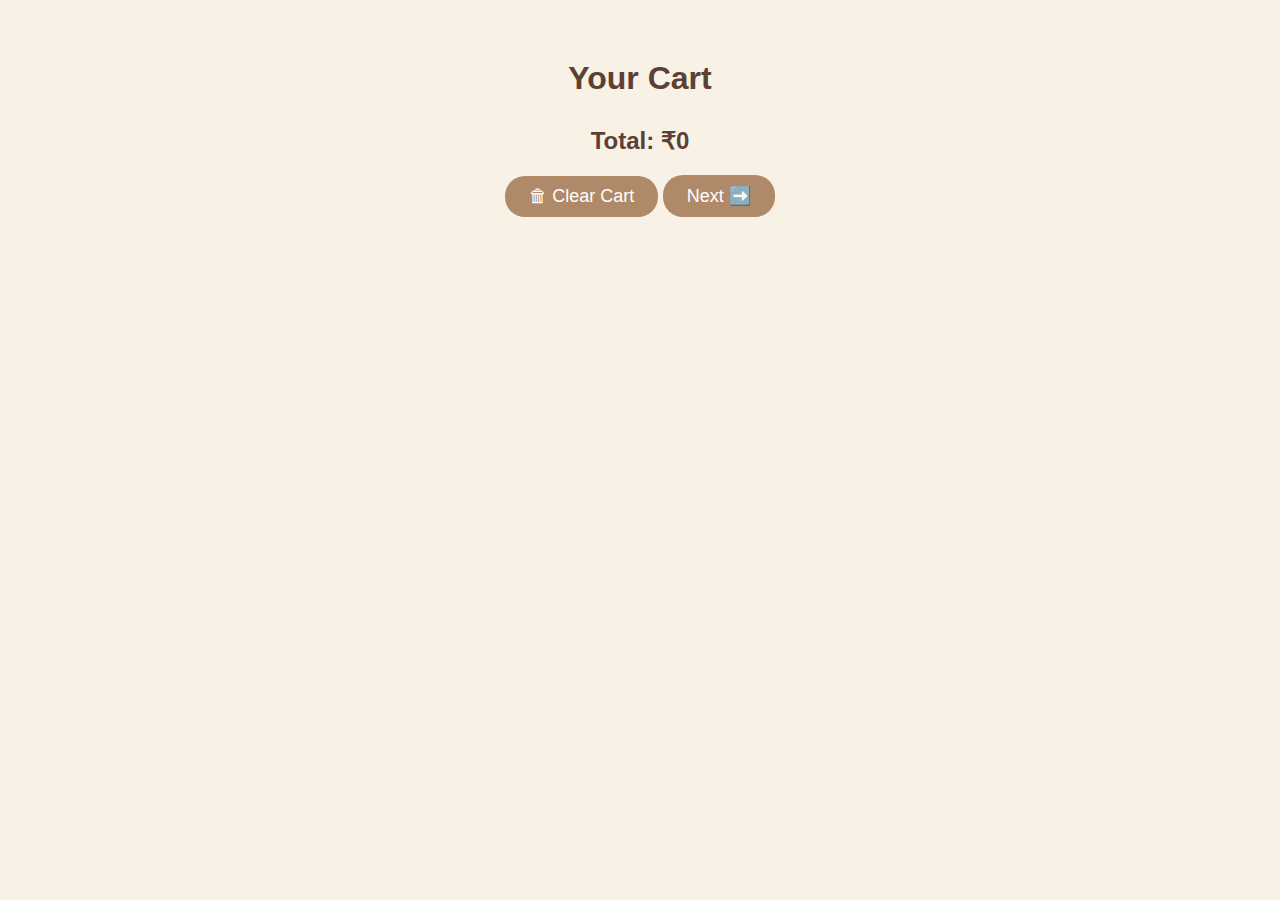
<file: cart.html>
<!DOCTYPE html>
<html lang="en">
<head>
  <meta charset="UTF-8">
  <title>Your Cart</title>
  <link rel="stylesheet" href="style.css">
</head>
<body>
  <h1 class="cartTitle">Your Cart</h1>
  <ul id="cartItemsList"></ul>
  <h2 class="cartTotal" id="cartTotal">Total: ₹0</h2>
  <div class="cartBtns">
    <button class="clearCartBtn" onclick="clearCart()">🗑 Clear Cart</button>
    <a href="checkout.html"><button class="nextCartBtn">Next ➡️</button></a>
  </div>
  <script src="cart.js"></script>
</body>
</html>
</file>
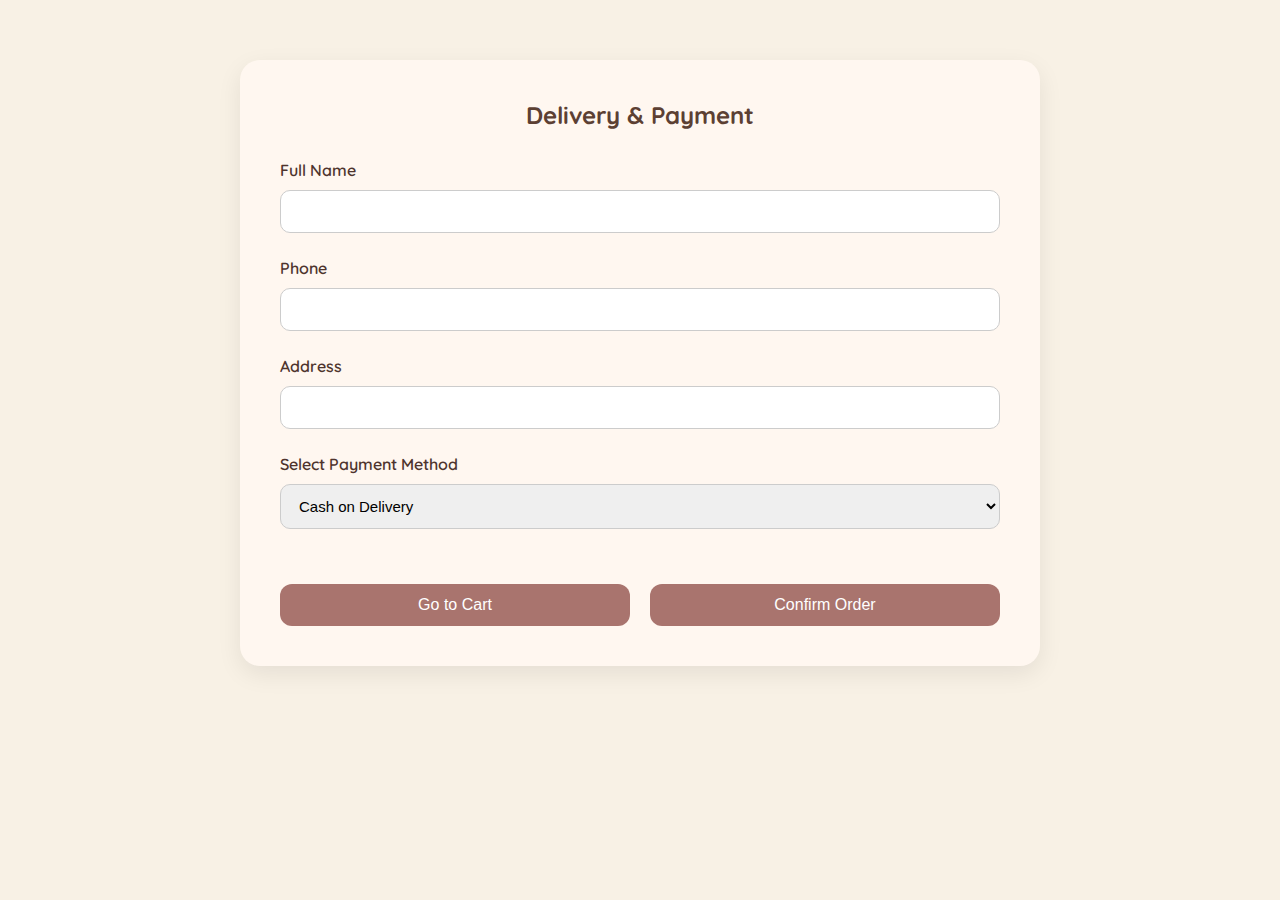
<file: checkout.html>
<!DOCTYPE html>
<html lang="en">
<head>
  <meta charset="UTF-8">
  <title>Checkout</title>
  <link href="https://fonts.googleapis.com/css2?family=Quicksand:wght@500;700&display=swap" rel="stylesheet">
  <link rel="stylesheet" href="style.css">
</head>
<body>
  <div class="checkoutPage">
    <h2>Delivery & Payment</h2>
    <form class="checkoutForm" onsubmit="handleSubmit(event)">
      <div class="checkoutField">
        <label for="name">Full Name</label>
        <input type="text" id="name" required>
      </div>
      <div class="checkoutField">
        <label for="phone">Phone</label>
        <input type="text" id="phone" required>
      </div>
      <div class="checkoutField">
        <label for="address">Address</label>
        <input type="text" id="address" required>
      </div>
      <div class="checkoutField">
        <label for="payment-method">Select Payment Method</label>
        <select id="payment-method" onchange="toggleCardFields()">
          <option value="cod">Cash on Delivery</option>
          <option value="card">Card Payment</option>
        </select>
      </div>

     <div class="checkoutField cardRow" id="card-fields" style="display:none;">
  <div class="formRow">
    <div class="formGroup">
      <label for="card-number">Card Number</label>
      <input type="text" id="card-number">
    </div>
    <div class="formGroup">
      <label for="card-name">Name on Card</label>
      <input type="text" id="card-name">
    </div>
  </div>

  <div class="formRow">
    <div class="formGroup">
      <label for="expiry">Expiry</label>
      <input type="text" id="expiry" placeholder="MM/YY">
    </div>
    <div class="formGroup">
      <label for="cvv">CVV</label>
      <input type="text" id="cvv">
    </div>
  </div>
</div>


      <div class="checkoutBtns">
        <button type="button" onclick="window.location.href='cart.html'">Go to Cart</button>
        <button type="submit">Confirm Order</button>
      </div>
    </form>
  </div>
  <div class="checkoutToast" id="toast">Thank you! Your order is confirmed 🎉</div>

  <script>
    function toggleCardFields() {
      const method = document.getElementById('payment-method').value;
      const cardFields = document.getElementById('card-fields');
      cardFields.style.display = method === 'card' ? 'block' : 'none';
    }

    function handleSubmit(event) {
      event.preventDefault();
      showToast();
      localStorage.removeItem('cart');
      setTimeout(() => window.location.href = 'index.html', 3000);
    }

    function showToast() {
      const toast = document.getElementById('toast');
      toast.classList.add('show');
      setTimeout(() => toast.classList.remove('show'), 3000);
    }
  </script>
</body>
</html>
</file>
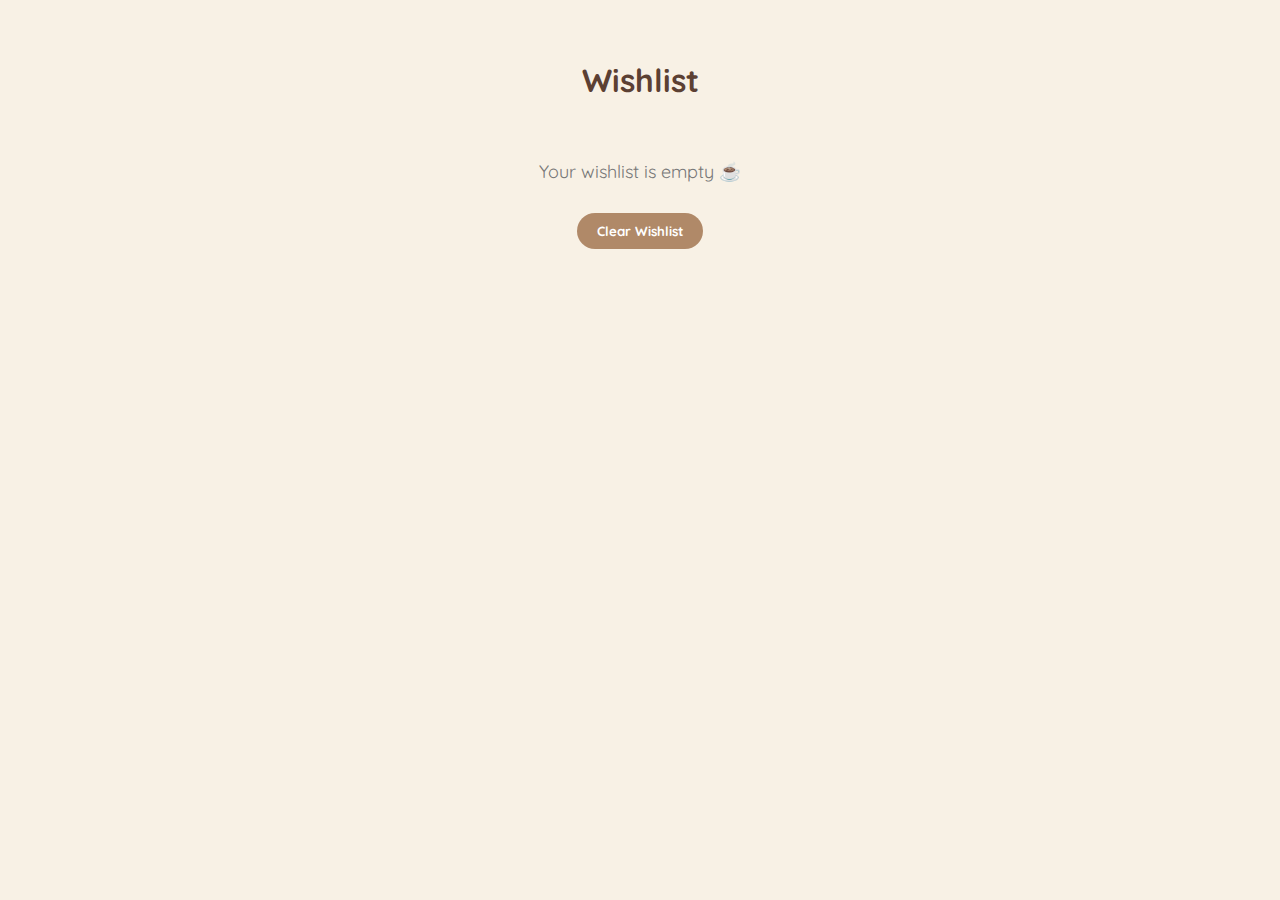
<file: whish.html>
<!DOCTYPE html>
<html lang="en">
<head>
  <meta charset="UTF-8">
  <title>Wishlist</title>
  <link href="https://fonts.googleapis.com/css2?family=Quicksand:wght@500;700&display=swap" rel="stylesheet">
  <style>
    * {
      box-sizing: border-box;
      font-family: 'Quicksand', sans-serif;
      
    }

    body{
      background-color: #f8f1e5;;
    }

    h1 {
      text-align: center;
      color: #5c4033;
      margin-bottom: 60px;
      margin-top: 60px;
    }

    .wishlist-container {
      max-width: 800px;
      margin: 0 auto;
  
    }

    .wishlist-item {
      display: flex;
      justify-content: space-between;
      align-items: center;
      background-color: #eec7a1;
      border-radius: 15px;
      padding: 15px 20px;
      margin-bottom: 20px;
      box-shadow: 0 4px 10px rgba(0, 0, 0, 0.05);
    }

    .wishlist-left {
      display: flex;
      align-items: center;
      gap: 20px;
    }

    .wishlist-left img {
      width: 130px;
      height: 100px;
      border-radius: 12px;
      object-fit: cover;
    }

    .wishlist-left span {
      font-size: 18px;
      color: #333;
    }

    .wishlist-buttons {
      display: flex;
      gap: 15px;
    }

    .wishlist-buttons button,
    .clear-btn {
      padding: 10px 20px;
      border: none;
      border-radius: 20px;
      font-weight: bold;
      cursor: pointer;
      background-color: #b08968;
      color: white;
      transition: background 0.3s ease;
    }

    .wishlist-buttons button:hover,
    .clear-btn:hover {
      background-color: #8b5e3c;
    }

    .clear-container {
      text-align: center;
      margin-top: 30px;
    }

    .wishlist-empty {
      text-align: center;
      font-size: 18px;
      color: #777;
    }
  </style>
</head>
<body>
  <h1>Wishlist</h1>
  <div class="wishlist-container" id="wishlistContainer"></div>

  <div class="clear-container">
    <button class="clear-btn" onclick="clearWishlist()">Clear Wishlist</button>
  </div>

  <script>
    const wishlistData = JSON.parse(localStorage.getItem('wishlist')) || [];
    const wishlistContainer = document.getElementById('wishlistContainer');

    function renderWishlist() {
      wishlistContainer.innerHTML = "";

      if (wishlistData.length === 0) {
        wishlistContainer.innerHTML = "<p class='wishlist-empty'>Your wishlist is empty ☕</p>";
        return;
      }

      wishlistData.forEach((item, index) => {
        const itemBox = document.createElement('div');
        itemBox.className = 'wishlist-item';
        itemBox.innerHTML = `
          <div class="wishlist-left">
            <img src="${item.image}" alt="${item.name}">
            <span>${item.name} – ₹${item.price}</span>
          </div>
          <div class="wishlist-buttons">
            <button onclick="moveToCart('${item.name}', ${item.price}, '${item.image}')">Add to Cart</button>
            <button onclick="removeWishlistItem(${index})">Remove</button>
          </div>
        `;
        wishlistContainer.appendChild(itemBox);
      });
    }

    function moveToCart(name, price, image) {
      let cart = JSON.parse(localStorage.getItem('cart')) || [];
      let existing = cart.find(item => item.name === name);

      if (existing) {
        existing.quantity += 1;
      } else {
        cart.push({ name, price, image, quantity: 1 });
      }

      localStorage.setItem('cart', JSON.stringify(cart));
      alert(`${name} added to your cart!`);
    }

    function removeWishlistItem(index) {
      wishlistData.splice(index, 1);
      localStorage.setItem('wishlist', JSON.stringify(wishlistData));
      renderWishlist();
    }

    function clearWishlist() {
      localStorage.removeItem('wishlist');
      wishlistData.length = 0;
      renderWishlist();
    }

    renderWishlist();
  </script>
</body>
</html>
</file>
<file: style.css>
*{
  margin: 0;
  padding: 0;
  box-sizing: border-box;
}


body {
  margin: 0;
  font-family: 'Quicksand', sans-serif;
    background-color: #f8f1e5;
   

}

.header {
  display: flex;
  justify-content: space-between;
  align-items: center;
  background-color: 		#e3c9b3;

  padding: 10px 30px;
  box-shadow: 0 2px 5px rgba(0,0,0,0.05);
  /* position: sticky; */
  top: 0;
  z-index: 1000;
  height: 130px; 
  box-sizing: border-box;
}

.logo img {
  height: 210px;
  width: auto;
  object-fit: contain;
  display: block;
}


/* .search {
  flex: 1;
  max-width: 600px;
  display: flex;
  align-items: center;
 background-color: #b08968;
  border-radius: 25px;
  margin: 0 10px;
  padding: 5px 10px;
}

.search input {
   flex: 1;
  padding: 10px;
  border: none;
  background: transparent;
  outline: none;
  font-size: 14px;
}

.search i {
  color: #6d4c41; 
  margin: 0 6px;
  font-size: 1.5rem;
} */

.icons a {
  position: relative;
  right: 14px;
  color: #4e342e;;
  font-size: 1.9rem;
  margin-left: 28px;
  text-decoration: none;
  transition: color 0.2s ease;
 
}

.icons a:hover {
  /* color: #f8f1e5; */
  color:red;
}

@media (max-width: 768px) {
  .header {
    height: 60px;
    padding: 5px 15px;
  }
  
  .logo img {
    height: 40px;
  }
  
  .banner-slider, .slide img {
    max-height: 300px;
  }
  
  .search {
    margin: 0 5px;
  }
  
  .icons a {
    font-size: 1.2rem;
    margin-left: 10px;
  }
}

.nav-links {
  display: flex;
  gap: 50px;
  font-size: 24px;
  font-weight: 600;
  margin-left: 40px;
}

.nav-links a {
  color: #4e342e;
  text-decoration: none;
  transition: color 0.3s;
}

.nav-links a:hover {
  color: #b08968;
}

/* .theme-toggle {
  background: none;
  border: none;
  font-size: 1.8rem;
  cursor: pointer;
  margin-right: 20px;
  color: #4e342e;
  transition: transform 0.3s ease;
}

.theme-toggle:hover {
  transform: rotate(20deg);
} */

/* .bunny {
  position: absolute;
  top: 80px;
  left: -60px;
  width: 500px;
  height: 80px;
  background-image: url('images/bunny.png'); /* Your bunny PNG */
  /* background-size: contain;
  background-repeat: no-repeat;
  animation: hop 6s linear infinite;
} */

/* @keyframes hop {
  0% { left: -60px; top: 80px; }
  10% { top: 60px; }
  20% { top: 80px; left: 10vw; }
  30% { top: 60px; }
  40% { top: 80px; left: 25vw; }
  50% { top: 60px; }
  60% { top: 80px; left: 50vw; }
  70% { top: 60px; }
  80% { top: 80px; left: 75vw; }
  90% { top: 60px; }
  100% { top: 80px; left: 100vw; }
}  */


.banner img {
  width: 80%;
  height: auto;
  object-fit: cover;
  max-height: 600px;
  border-radius: 10px;
  display: block; 
  margin-left: auto;
  margin-right: auto;
  margin-top: 50px;
}


@media (max-width: 1200px) {
  .banner img {
    width: 85%;
    right: -120px;
  }
}

@media (max-width: 576px) { /* Mobile */
  .banner img {
    width: 100%;
    right: 0;
    max-height: 300px;
    margin-top: 20px;
    border-radius: 0;
  }
}
/* ----------------------STATIONERY------------------------ */

.stationery {
  padding: 40px 20px;
  text-align: center;
  position: relative;
  top: 30px;
}

.stationery h1 {
  font-size: 2em;
  margin-bottom: 30px;
}

.stationery-grid {
  display: flex;
  justify-content: center;
  flex-wrap: wrap;
  gap: 40px;
}

.category {
  width: 180px;
  display: flex;
  flex-direction: column;
  align-items: center;
  gap: 12px;
}

.category img {
  width: 180px;
  height: 180px;
  object-fit: cover;
  border-radius: 50%;
  box-shadow: 0 4px 12px rgba(0,0,0,0.1);
  transition: transform 0.3s ease;
}

.category img:hover {
  transform: scale(1.6);
}
/* .category.clicked img {
  transform: scale(10.9);
  box-shadow: 0 6px 16px rgba(0, 0, 0, 0.15);
} */


.category p {
  font-size: 1rem;
  font-weight: 500;
}

.category-link {
  text-decoration: none;
  color: inherit;
}




@media (max-width: 600px) {
  .category {
    width: 120px;
  }

  .category img {
    width: 120px;
    height: 120px;
  }

  .category p {
    font-size: 0.9rem;
  }

  .stationery h1 {
    font-size: 1.5rem;
  }
}

/* ----------------------TOYS------------------------ */

.toys {
  padding: 40px 20px;
  text-align: center;
  position: relative;
  top: 30px;
}

.toys h1 {
  font-size: 2em;
  margin-bottom: 30px;
}

.toys-grid {
  display: flex;
  justify-content: center;
  flex-wrap: wrap;
  gap: 40px;
}




/* ----------------------Themes------------------------ */

.themes {
  padding: 40px 20px;
  text-align: center;
  position: relative;
  top: 30px;
}

.themes h1 {
  font-size: 2em;
  margin-bottom: 30px;
}

.theme-grid {
  display: flex;
  justify-content: center;
  flex-wrap: wrap;
  gap: 40px;
}


  

/* --------- CART PAGE --------- */
.cartTitle {
  text-align: center;
  color: #5c4033;
  margin-top: 60px;
}

#cartItemsList {
  max-width: 800px;
  margin: 30px auto;
  list-style: none;
  padding: 0;
}

.cartItem {
  display: flex;
  align-items: center;
  justify-content: space-between;
  background: #fff;
  margin-bottom: 15px;
  padding: 15px 20px;
  border-radius: 12px;
  box-shadow: 0 4px 12px rgba(0,0,0,0.08);
  gap: 30px;
}

.cartItem img {
  width: 150px;
  height: 150px;
  object-fit: cover;
  border-radius: 10px;
}

.cartInfo {
  flex: 1;
}

.removeCartBtn {
  background-color: #e57373;
  border: none;
  color: white;
  padding: 6px 12px;
  border-radius: 10px;
  cursor: pointer;
  font-size: 18px;
}

.removeCartBtn:hover {
  background-color: #c62828;
}

.cartBtns {
  text-align: center;
  margin-top: 20px;
}

.clearCartBtn, .nextCartBtn {
  background-color: #b08968;
  color: white;
  border: none;
  border-radius: 20px;
  padding: 10px 24px;
  cursor: pointer;
  font-size: 18px;
}

.clearCartBtn:hover, .nextCartBtn:hover {
  background-color: #6d4c41;
}

.cartTotal {
  text-align: center;
  color: #5c4033;
  margin-top: 20px;
}


/* --------- CHECKOUT PAGE --------- */
.checkoutPage {
  font-family: 'Quicksand', sans-serif;
  max-width: 800px;
  margin: 60px auto;
  padding: 40px;
  background-color: #fff7f0;
  box-shadow: 0 8px 24px rgba(0,0,0,0.08);
  border-radius: 20px;
}

.checkoutPage h2 {
  text-align: center;
  color: #5c4033;
  margin-bottom: 30px;
}

.checkoutForm {
  display: flex;
  flex-direction: column;
  gap: 25px;
}

.checkoutField {
  display: flex;
  flex-direction: column;
  gap: 10px;
}

.checkoutField label {
  font-weight: 600;
  color: #4e342e;
}

.checkoutField input,
.checkoutField select {
  padding: 12px 14px;
  border: 1px solid #ccc;
  border-radius: 10px;
  font-size: 15px;
}

.checkoutBtns {
  display: flex;
  justify-content: space-between;
  gap: 20px;
  margin-top: 30px;
}

.checkoutBtns button {
  padding: 12px 30px;
  border: none;
  border-radius: 12px;
  font-size: 16px;
  cursor: pointer;
  background-color: #a9746e;
  color: #fff;
  flex: 1;
}

.checkoutBtns button:hover {
  background-color: #6d4c41;
}

.checkoutToast {
  visibility: hidden;
  min-width: 250px;
  background-color: #4caf50;
  color: white;
  text-align: center;
  border-radius: 10px;
  padding: 16px;
  position: fixed;
  z-index: 1;
  left: 50%;
  bottom: 30px;
  transform: translateX(-50%);
  font-size: 17px;
}

.checkoutToast.show {
  visibility: visible;
  animation: fadein 0.5s, fadeout 0.5s 2.5s;
}


.cardRow {
  display: flex;
  flex-direction: column;
  gap: 20px;
}

.formRow {
  display: flex;
  gap: 20px;
  flex-wrap: wrap;
}

.formGroup {
  flex: 1;
  display: flex;
  flex-direction: column;
}

@keyframes fadein {
  from { bottom: 0; opacity: 0; }
  to { bottom: 30px; opacity: 1; }
}

@keyframes fadeout {
  from { bottom: 30px; opacity: 1; }
  to { bottom: 0; opacity: 0; }
}

/* ---------------------- MOBILE & TABLET MEDIA QUERIES --------------------- */

/* Tablet devices (768px and below) */
@media (max-width: 768px) {
  .header {
    height: 100px;
    padding: 10px 20px;
  }
  
  .logo img {
    height: 300px;
    width: 100px;
  }
  
  .nav-links {
    gap: 30px;
    font-size: 18px;
    margin-left: 20px;
  }
  
  .icons a {
    font-size: 1.5rem;
    margin-left: 15px;
  }
  
  .cartItem {
    flex-direction: column;
    align-items: flex-start;
    gap: 15px;
  }
  
  .cartItem img {
    width: 100%;
    height: auto;
    max-height: 200px;
  }
  
  .checkoutPage {
    padding: 20px;
    margin: 30px auto;
  }
  
  .formRow {
    flex-direction: column;
    gap: 15px;
  }
}

/* Mobile devices (576px and below) */
@media (max-width: 576px) {
  .header {
    flex-direction: column;
    height: auto;
    padding: 10px;
  }
  
  .logo img {
    height: 60px;
    margin-bottom: 10px;
  }
  
  .nav-links {
    gap: 10px;
    font-size: 14px;
    margin: 10px 0;
    flex-wrap: wrap;
    justify-content: center;
  }
  
  .icons {
    margin-top: 10px;
  }
  
  .icons a {
    font-size: 1.2rem;
    margin-left: 10px;
  }
  
  .stationery-grid,
  .toys-grid,
  .theme-grid {
    gap: 20px;
  }
  
  .category {
    width: 120px;
  }
  
  .category img {
    width: 100px;
    height: 100px;
  }
  
  .category p {
    font-size: 0.8rem;
  }
  
  .cartTitle,
  .cartTotal {
    font-size: 1.2rem;
    margin-top: 30px;
  }
  
  .checkoutPage h2 {
    font-size: 1.3rem;
  }
  
  .checkoutBtns {
    flex-direction: column;
  }
  
  .checkoutBtns button {
    width: 100%;
  }
}

/* Small mobile devices (400px and below) */
@media (max-width: 400px) {
  .nav-links {
    gap: 8px;
    font-size: 12px;
  }
  
  .category {
    width: 100px;
  }
  
  .category img {
    width: 80px;
    height: 80px;
  }
  
  .cartItem {
    padding: 10px;
  }
  
  .removeCartBtn {
    padding: 4px 8px;
    font-size: 14px;
  }
  
  .clearCartBtn, 
  .nextCartBtn {
    padding: 8px 16px;
    font-size: 14px;
  }
}


.flash-sale-bar {
      background-color: #b08968;
      color: white;
      text-align: center;
      padding: 30px 0;
      font-family: 'Quicksand', sans-serif;
      font-weight: 700;
      font-size: 25px;
      box-shadow: 0 2px 10px rgba(0,0,0,0.1);
    }
    
    .countdown {
      display: inline-block;
      background-color: #2f3542;
      padding: 5px 10px;
      border-radius: 4px;
      margin: 0 5px;
      min-width: 30px;
    }
    
    .promo-code {
      color: #ffeaa7;
      font-weight: bold;
    }

.theme-banner img {
  width: 80%;
  height: auto;
  object-fit: cover;
  max-height: 600px;
  border-radius: 10px;
  display: block; 
  margin-left: auto;
  margin-right: auto;
  margin-top: 50px;
}


@media (max-width: 1200px) {
  .theme-banner img {
    width: 85%;
    right: -120px;
  }
}

@media (max-width: 576px) { /* Mobile */
  .theme-banner img {
    width: 100%;
    right: 0;
    max-height: 300px;
    margin-top: 20px;
    border-radius: 0;
  }
}

.theme-controls {
    display: flex;
    justify-content: center; /* Center horizontally */
    padding: 25px 20px; /* Increased padding */
    background-color: #f8f1e9;
    margin: 20px 0;
    border-radius: 12px;
}

.filter-controls {
  display: flex;
  gap: 10px;
}

.filter-btn {
  padding: 8px 16px;
  border: none;
  background-color: #b08968;
  color: white;
  border-radius: 20px;
  font-family: 'Quicksand';
  cursor: pointer;
  transition: 0.3s;
}

.filter-btn.active {
  background-color: #6d4c41;
}

.sort-container {
    display: flex;
    justify-content: center;
    align-items: center;
    width: 100%;
    padding: 50px 0;
    /* background-color: #f9f5f0;  */
  }
  
  .sort-center {
    display: flex;
    flex-direction: column;
    align-items: center;
    gap: 40px;
  }
  
  .sort-center label {
    font-family: 'Quicksand', sans-serif;
    font-size: 39px;
    font-weight: 700;
    color: #6d4c41; /* Earthy brown */
    letter-spacing: 1px;
    text-transform: uppercase;
  }
  
  .sort-select {
    padding: 15px 25px;
    font-size: 20px;
    font-family: 'Quicksand', sans-serif;
    font-weight: 600;
    color: #6d4c41;
    background-color: white;
    border: 2px solid #b08968;
    border-radius: 8px;
    cursor: pointer;
    text-align: center;
    min-width: 250px;
    text-transform: uppercase;
    box-shadow: 0 4px 8px rgba(0,0,0,0.1);
    transition: all 0.3s ease;
  }
  
  .sort-select:hover {
    border-color: #6d4c41;
    transform: translateY(-2px);
  }
  
  .sort-select:focus {
    outline: none;
    box-shadow: 0 0 0 3px rgba(176, 137, 104, 0.3);
  }

.product-grid {
  display: grid;
  grid-template-columns: repeat(3, 1fr);
  gap: 30px;
  padding: 20px 40px 60px;
}

.product-card {
  background-color:rgb(148, 130, 110);
  padding: 15px;
  border-radius: 12px;
  text-align: center;
  font-family: 'Quicksand';
  box-shadow: 0 6px 15px rgba(0,0,0,0.1);
}

.product-card img {
  width: 100%;
  border-radius: 10px;
  box-shadow: 0 4px 8px rgba(0,0,0,0.05);
  transition: transform 0.3s;
}

.product-card img:hover {
  transform: scale(1.09);
}

.product-card p {
  margin: 10px 0 6px;
  font-size: 25px;
  color: white;
}

.product-actions {
  display: flex;
  justify-content: center;
  gap: 20px;
  margin-top: 20px;
}

.product-actions button {
  /* background-color: #b08968; */
  /* color: white; */
  border: none;
  border-radius: 20px;
  padding: 6px 20px;
  font-size: 30px;
  cursor: pointer;
  transition: background 0.3s ease;
}

.product-actions button:hover {
  background-color: #b08968;
}

/* ✅ Responsive: 2 items on tablets, 1 item on phones */
@media (max-width: 992px) {
  .product-grid {
    grid-template-columns: repeat(2, 1fr);
  }
}

@media (max-width: 576px) {
  .product-grid {
    grid-template-columns: 1fr;
  }
}
</file>
